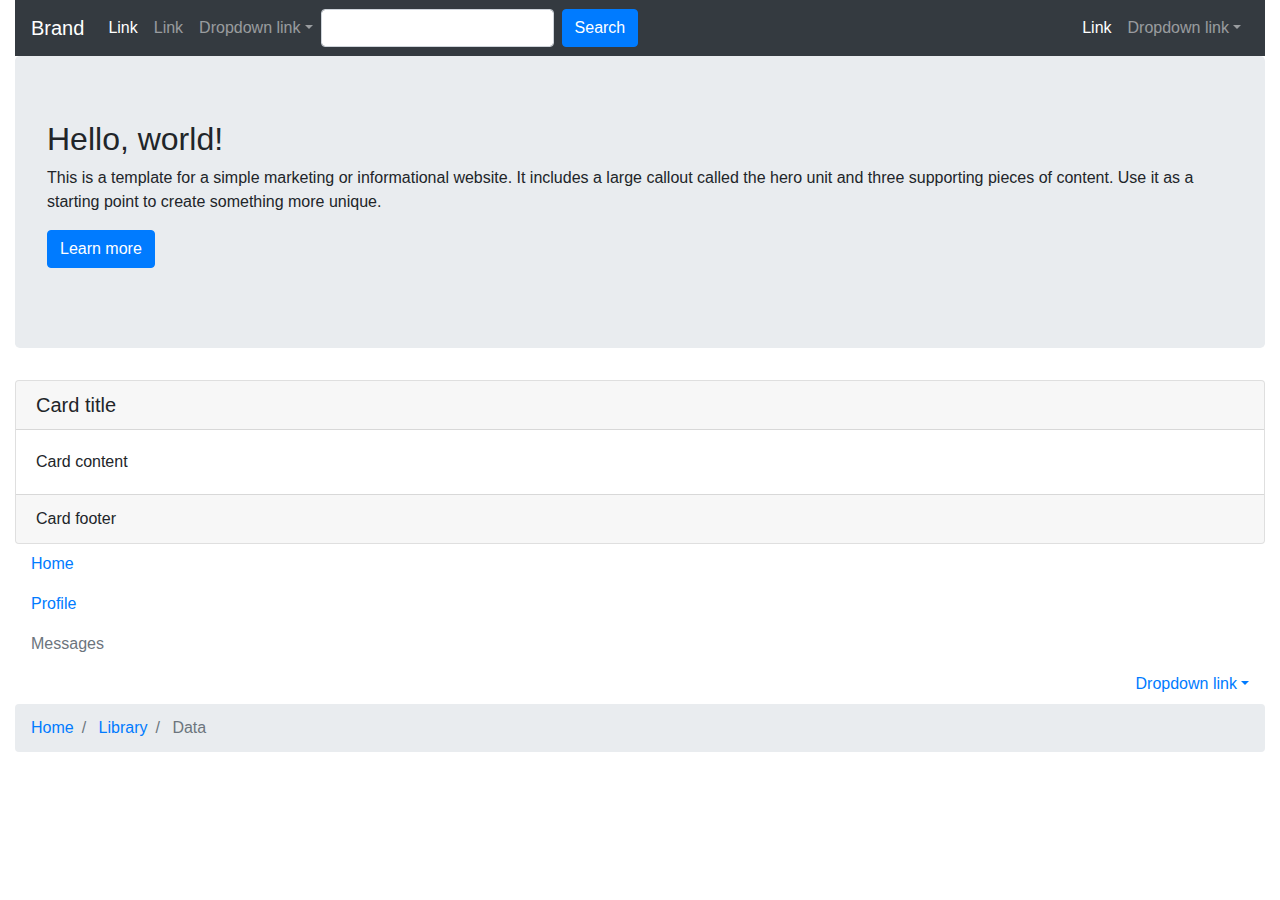
<file: GuaiAcu/base/static/index.html>
<!DOCTYPE html>
<html lang="en">
  <head>
    <meta charset="utf-8">
    <meta http-equiv="X-UA-Compatible" content="IE=edge">
    <meta name="viewport" content="width=device-width, initial-scale=1">

    <title>Bootstrap 4, from LayoutIt!</title>

    <meta name="description" content="Source code generated using layoutit.com">
    <meta name="author" content="LayoutIt!">

    <link href="css/bootstrap.min.css" rel="stylesheet">
    <link href="css/style.css" rel="stylesheet">

  </head>
  <body>

    <div class="container-fluid">
	<div class="row">
		<div class="col-md-12">
			<nav class="navbar navbar-expand-lg navbar-light bg-light navbar-dark bg-dark">
				 
				<button class="navbar-toggler" type="button" data-toggle="collapse" data-target="#bs-example-navbar-collapse-1">
					<span class="navbar-toggler-icon"></span>
				</button> <a class="navbar-brand" href="#">Brand</a>
				<div class="collapse navbar-collapse" id="bs-example-navbar-collapse-1">
					<ul class="navbar-nav">
						<li class="nav-item active">
							 <a class="nav-link" href="#">Link <span class="sr-only">(current)</span></a>
						</li>
						<li class="nav-item">
							 <a class="nav-link" href="#">Link</a>
						</li>
						<li class="nav-item dropdown">
							 <a class="nav-link dropdown-toggle" href="http://example.com" id="navbarDropdownMenuLink" data-toggle="dropdown">Dropdown link</a>
							<div class="dropdown-menu" aria-labelledby="navbarDropdownMenuLink">
								 <a class="dropdown-item" href="#">Action</a> <a class="dropdown-item" href="#">Another action</a> <a class="dropdown-item" href="#">Something else here</a>
								<div class="dropdown-divider">
								</div> <a class="dropdown-item" href="#">Separated link</a>
							</div>
						</li>
					</ul>
					<form class="form-inline">
						<input class="form-control mr-sm-2" type="text"> 
						<button class="btn btn-primary my-2 my-sm-0" type="submit">
							Search
						</button>
					</form>
					<ul class="navbar-nav ml-md-auto">
						<li class="nav-item active">
							 <a class="nav-link" href="#">Link <span class="sr-only">(current)</span></a>
						</li>
						<li class="nav-item dropdown">
							 <a class="nav-link dropdown-toggle" href="http://example.com" id="navbarDropdownMenuLink" data-toggle="dropdown">Dropdown link</a>
							<div class="dropdown-menu dropdown-menu-right" aria-labelledby="navbarDropdownMenuLink">
								 <a class="dropdown-item" href="#">Action</a> <a class="dropdown-item" href="#">Another action</a> <a class="dropdown-item" href="#">Something else here</a>
								<div class="dropdown-divider">
								</div> <a class="dropdown-item" href="#">Separated link</a>
							</div>
						</li>
					</ul>
				</div>
			</nav>
			<div class="jumbotron">
				<h2>
					Hello, world!
				</h2>
				<p>
					This is a template for a simple marketing or informational website. It includes a large callout called the hero unit and three supporting pieces of content. Use it as a starting point to create something more unique.
				</p>
				<p>
					<a class="btn btn-primary btn-large" href="#">Learn more</a>
				</p>
			</div>
			<div class="row">
				<div class="col-md-12">
					<div class="card">
						<h5 class="card-header">
							Card title
						</h5>
						<div class="card-body">
							<p class="card-text">
								Card content
							</p>
						</div>
						<div class="card-footer">
							Card footer
						</div>
					</div>
				</div>
			</div>
			<ul class="nav flex-column">
				<li class="nav-item">
					<a class="nav-link active" href="#">Home</a>
				</li>
				<li class="nav-item">
					<a class="nav-link" href="#">Profile</a>
				</li>
				<li class="nav-item">
					<a class="nav-link disabled" href="#">Messages</a>
				</li>
				<li class="nav-item dropdown ml-md-auto">
					 <a class="nav-link dropdown-toggle" href="http://example.com" id="navbarDropdownMenuLink" data-toggle="dropdown">Dropdown link</a>
					<div class="dropdown-menu dropdown-menu-right" aria-labelledby="navbarDropdownMenuLink">
						 <a class="dropdown-item" href="#">Action</a> <a class="dropdown-item" href="#">Another action</a> <a class="dropdown-item" href="#">Something else here</a>
						<div class="dropdown-divider">
						</div> <a class="dropdown-item" href="#">Separated link</a>
					</div>
				</li>
			</ul>
			<nav>
				<ol class="breadcrumb">
					<li class="breadcrumb-item">
						<a href="#">Home</a>
					</li>
					<li class="breadcrumb-item">
						<a href="#">Library</a>
					</li>
					<li class="breadcrumb-item active">
						Data
					</li>
				</ol>
			</nav>
		</div>
	</div>
</div>

    <script src="js/jquery.min.js"></script>
    <script src="js/bootstrap.min.js"></script>
    <script src="js/scripts.js"></script>
  </body>
</html>
</file>
<file: GuaiAcu/base/static/css/style.css>
1.500,00
150,00
1.450,00
1.400,00









4.598,31



1.677,34
1.100,00






1.400,00
1.500,00
1.450,00
1.000,00
1.000,00







6.000,00







7.000,00








1.000,00
1.000,00
1.000,00
1.000,00
1.000,00








950,00
1.050,00
600,00





1.000,00
1.000,00
1.000,00
900,00
1.000,00
950,00
1.050,00
1.000,00


















950,00
1.050,00
1.500,00










50.225,60




Crédito (R$)

1.000,00
950,00
1.050,00

1.000,00
1.000,00
5.000,00
</file>
